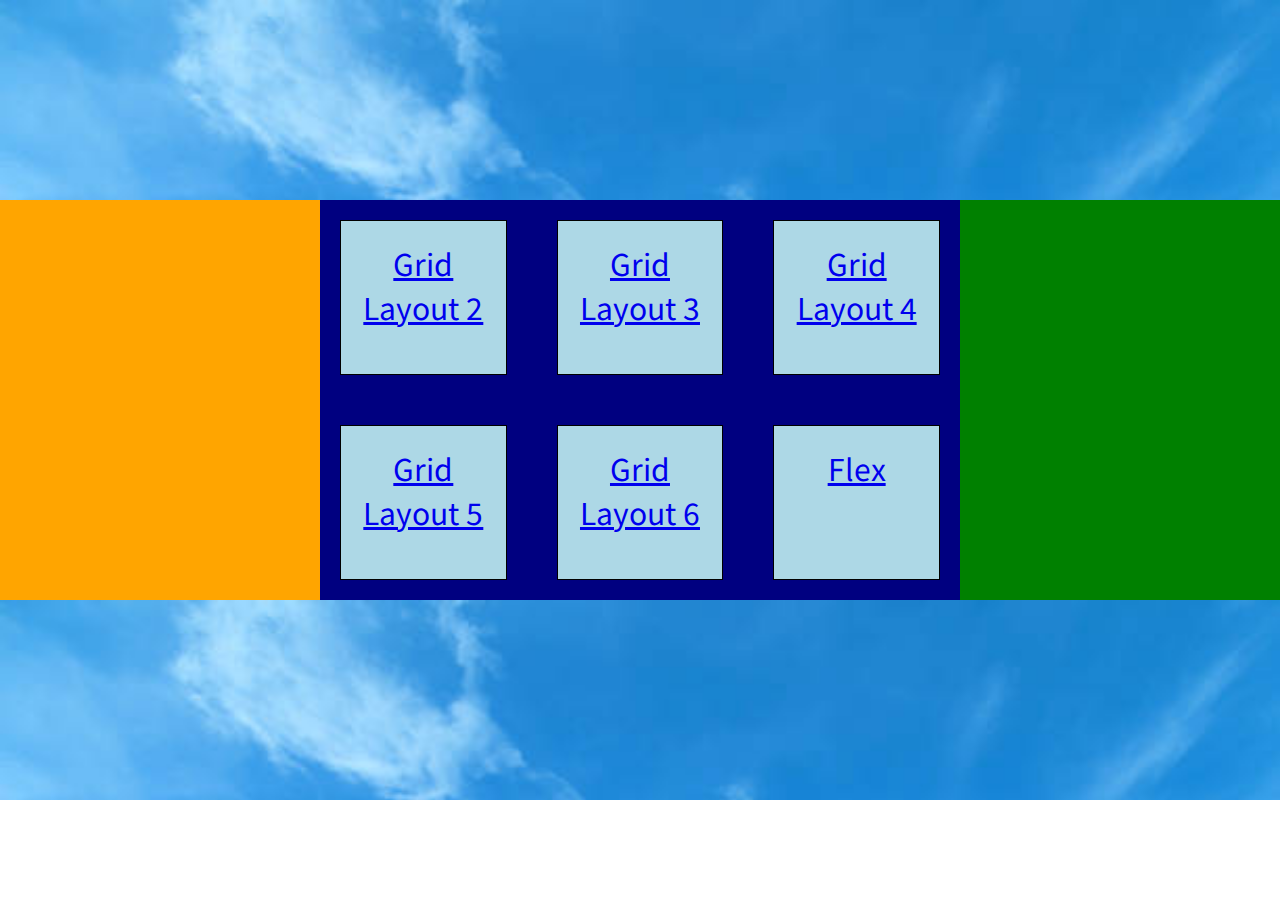
<file: gridLayout1.html>
<!DOCTYPE html>
<html lang="pt">

<head>
    <meta charset="utf-8">
    <link rel="stylesheet" href="estilos.css">
    <link rel="preconnect" href="https://fonts.googleapis.com">
    <link rel="preconnect" href="https://fonts.gstatic.com" crossorigin>
    <link href="https://fonts.googleapis.com/css2?family=Noto+Sans+JP:wght@100;300;400;500;700;900&display=swap" rel="stylesheet">

    <style>
        .item1 { 
            grid-area: header;
            width: 100%;
            background-image: url("images/sky.jpg");
            background-size: cover;
        }
        .item2 { 
            grid-area: nav;
            background-color: orange;
        }
        .item3 { 
            grid-area: main;
            display: grid;
            column-gap: 10px;
            row-gap: 10px;
            grid-template-columns: auto auto auto;
            background-color: navy;
        }
        .item4 { 
            grid-area: right;
            background-color: green;
        }
        .item5 { 
            grid-area: footer; 
            width: 100%;
            height: 100%;
            background-image: url("images/sky.jpg");
            background-size: cover;
        }

        .grid-container {
            display: grid;
            height: 800px;
            grid-template-columns: 1fr 2fr 1fr;
            grid-template-rows: 1fr 2fr 1fr;
            grid-template-areas:
            'header header header'
            'nav main right'
            'footer footer footer';
        } 

        .grid-item {
            background-color: lightblue;
            border: 1px solid black;
            padding: 20px;
            font-size: 30px;
            text-align: center;
            margin: 20px;
        }

    </style>
</head>

<body>
    <div class="grid-container">
        <div class="item1"></div>
        <div class="item2"></div>
        <div class="item3">
            <div class="grid-item"><a href="gridLayout2.html">Grid Layout 2</a></div>
            <div class="grid-item"><a href="gridLayout3.html">Grid Layout 3</a></div>
            <div class="grid-item"><a href="gridLayout4.html">Grid Layout 4</a></div>  
            <div class="grid-item"><a href="gridLayout5.html">Grid Layout 5</a></div>
            <div class="grid-item"><a href="gridLayout6.html">Grid Layout 6</a></div>
            <div class="grid-item"><a href="index.html">Flex</a></div> 
        </div>
        <div class="item4"></div>
        <div class="item5"></div>
    </div>

</body>
</html>
</file>
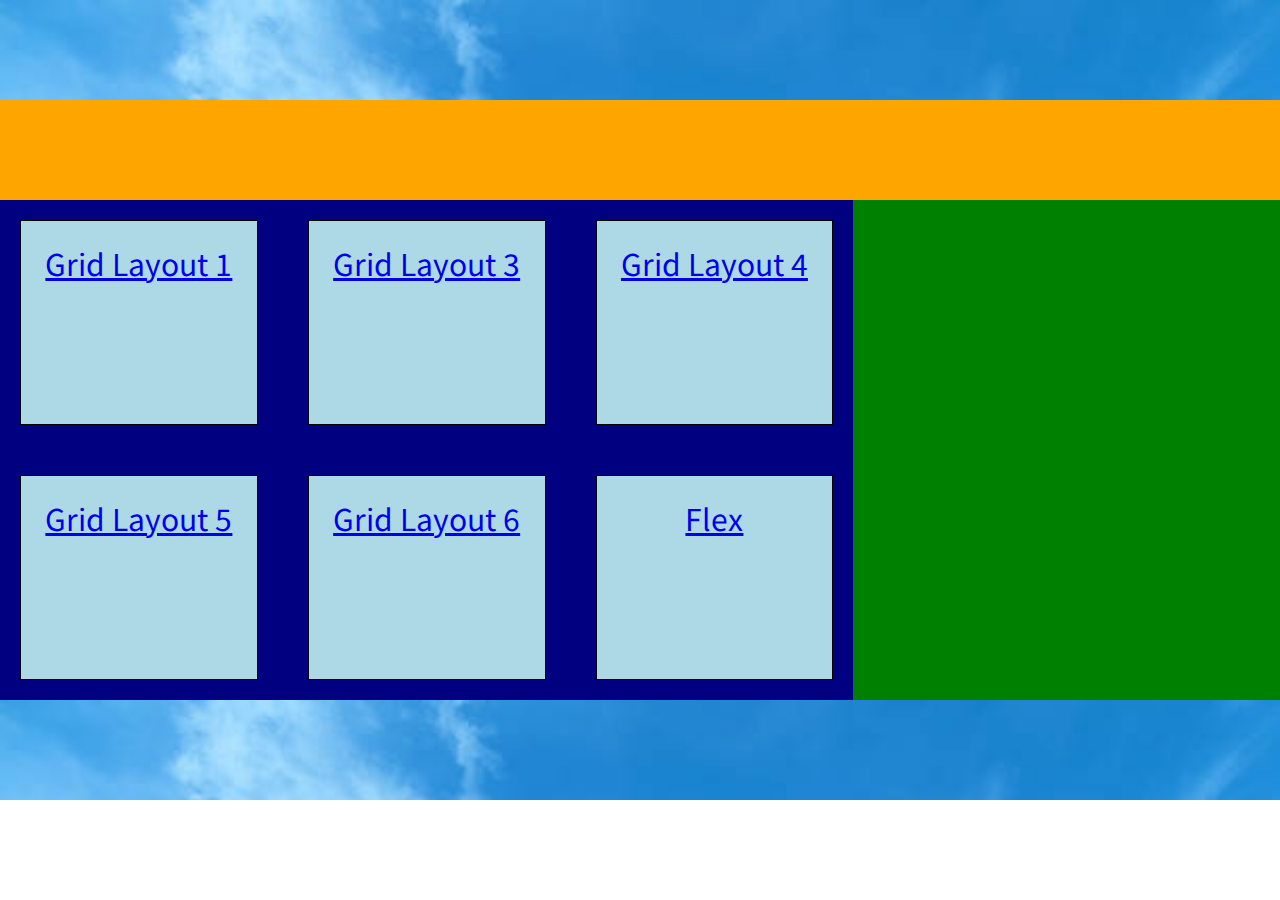
<file: gridLayout2.html>
<!DOCTYPE html>
<html lang="pt">

<head>
    <meta charset="utf-8">
    <link rel="stylesheet" href="estilos.css">
    <link rel="preconnect" href="https://fonts.googleapis.com">
    <link rel="preconnect" href="https://fonts.gstatic.com" crossorigin>
    <link href="https://fonts.googleapis.com/css2?family=Noto+Sans+JP:wght@100;300;400;500;700;900&display=swap" rel="stylesheet">

    <style>
        .item1 { 
            grid-area: header;
            width: 100%;
            background-image: url("images/sky.jpg");
            background-size: cover;
        }
        .item2 { 
            grid-area: nav;
            background-color: orange;
        }
        .item3 { 
            grid-area: main;
            display: grid;
            column-gap: 10px;
            row-gap: 10px;
            grid-template-columns: auto auto auto;
            background-color: navy;
        }
        .item4 { 
            grid-area: right;
            background-color: green;
        }
        .item5 { 
            grid-area: footer; 
            width: 100%;
            height: 100%;
            background-image: url("images/sky.jpg");
            background-size: cover;
        }

        .grid-container {
            display: grid;
            height: 800px;
            grid-template-columns: 1fr 1fr 1fr;
            grid-template-rows: 1fr 1fr 5fr 1fr;
            grid-template-areas:
            'header header header'
            'nav nav nav'
            'main main right'
            'footer footer footer';
        } 

        .grid-item {
            background-color: lightblue;
            border: 1px solid black;
            padding: 20px;
            font-size: 30px;
            text-align: center;
            margin: 20px;
        }

    </style>
</head>

<body>
    <div class="grid-container">
        <div class="item1"></div>
        <div class="item2"></div>
        <div class="item3">
            <div class="grid-item"><a href="gridLayout1.html">Grid Layout 1</a></div>
            <div class="grid-item"><a href="gridLayout3.html">Grid Layout 3</a></div>
            <div class="grid-item"><a href="gridLayout4.html">Grid Layout 4</a></div>  
            <div class="grid-item"><a href="gridLayout5.html">Grid Layout 5</a></div>
            <div class="grid-item"><a href="gridLayout6.html">Grid Layout 6</a></div>
            <div class="grid-item"><a href="index.html">Flex</a></div> 
        </div>
        <div class="item4"></div>
        <div class="item5"></div>
    </div>

</body>
</html>
</file>
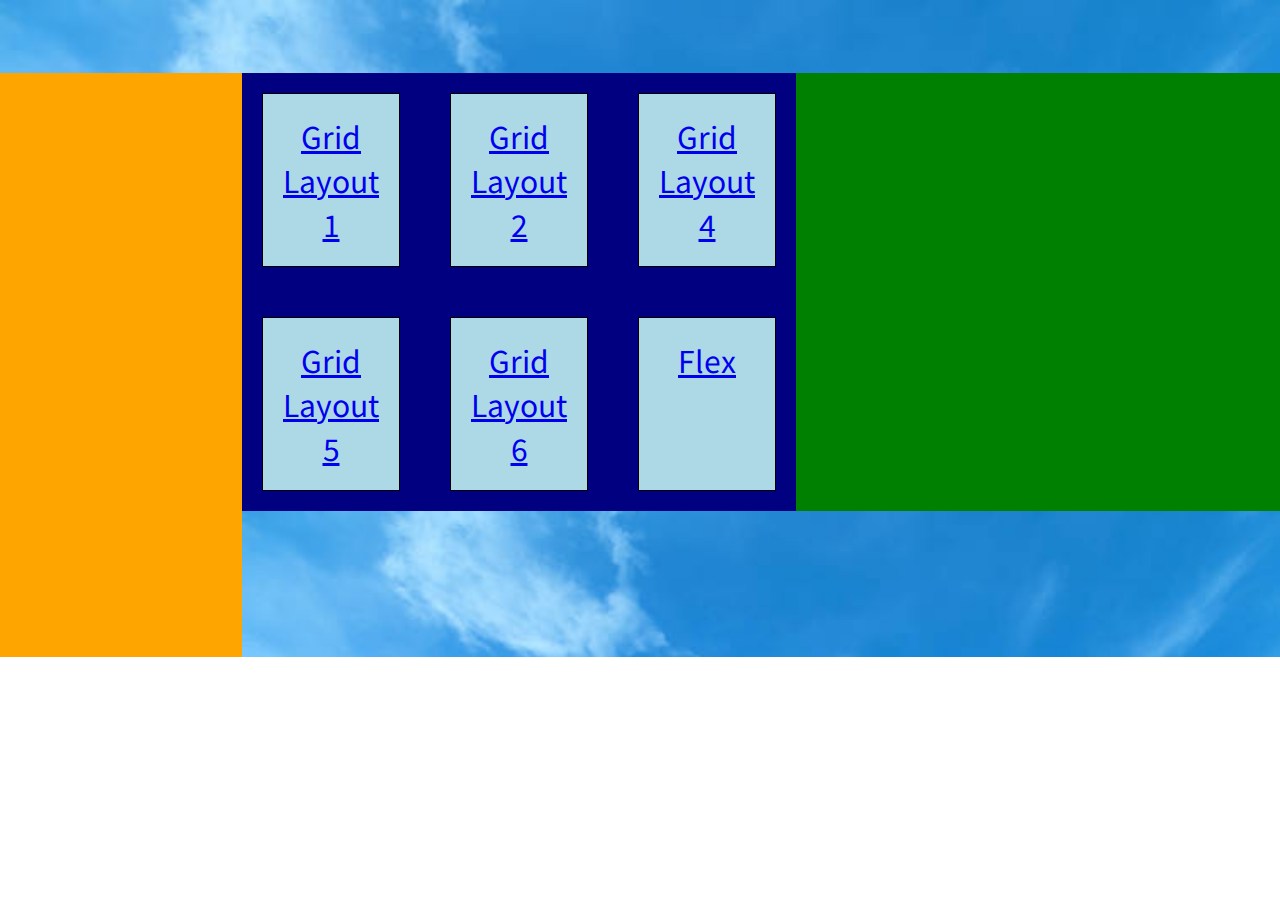
<file: gridLayout3.html>
<!DOCTYPE html>
<html lang="pt">

<head>
    <meta charset="utf-8">
    <link rel="stylesheet" href="estilos.css">
    <link rel="preconnect" href="https://fonts.googleapis.com">
    <link rel="preconnect" href="https://fonts.gstatic.com" crossorigin>
    <link href="https://fonts.googleapis.com/css2?family=Noto+Sans+JP:wght@100;300;400;500;700;900&display=swap" rel="stylesheet">

    <style>
        .item1 { 
            grid-area: header;
            width: 100%;
            background-image: url("images/sky.jpg");
            background-size: cover;
        }
        .item2 { 
            grid-area: nav;
            background-color: orange;
        }
        .item3 { 
            grid-area: main;
            display: grid;
            column-gap: 10px;
            row-gap: 10px;
            grid-template-columns: auto auto auto;
            background-color: navy;
        }
        .item4 { 
            grid-area: right;
            background-color: green;
        }
        .item5 { 
            grid-area: footer; 
            width: 100%;
            height: 100%;
            background-image: url("images/sky.jpg");
            background-size: cover;
        }

        .grid-container {
            display: grid;
            grid-template-columns: repeat(4, 1fr);
            grid-template-rows: 0.5fr 1fr 2fr 1fr;
            grid-template-areas:
                "header header header header"
                "nav main right right"
                "nav main right right"
                "nav footer footer footer";
        }  

        .grid-item {
            background-color: lightblue;
            border: 1px solid black;
            padding: 20px;
            font-size: 30px;
            text-align: center;
            margin: 20px;
        }

    </style>
</head>

<body>
    <div class="grid-container">
        <div class="item1"></div>
        <div class="item2"></div>
        <div class="item3">
            <div class="grid-item"><a href="gridLayout1.html">Grid Layout 1</a></div>
            <div class="grid-item"><a href="gridLayout2.html">Grid Layout 2</a></div>
            <div class="grid-item"><a href="gridLayout4.html">Grid Layout 4</a></div>  
            <div class="grid-item"><a href="gridLayout5.html">Grid Layout 5</a></div>
            <div class="grid-item"><a href="gridLayout6.html">Grid Layout 6</a></div>
            <div class="grid-item"><a href="index.html">Flex</a></div>
        </div>
        <div class="item4"></div>
        <div class="item5"></div>
    </div>

</body>
</html>
</file>
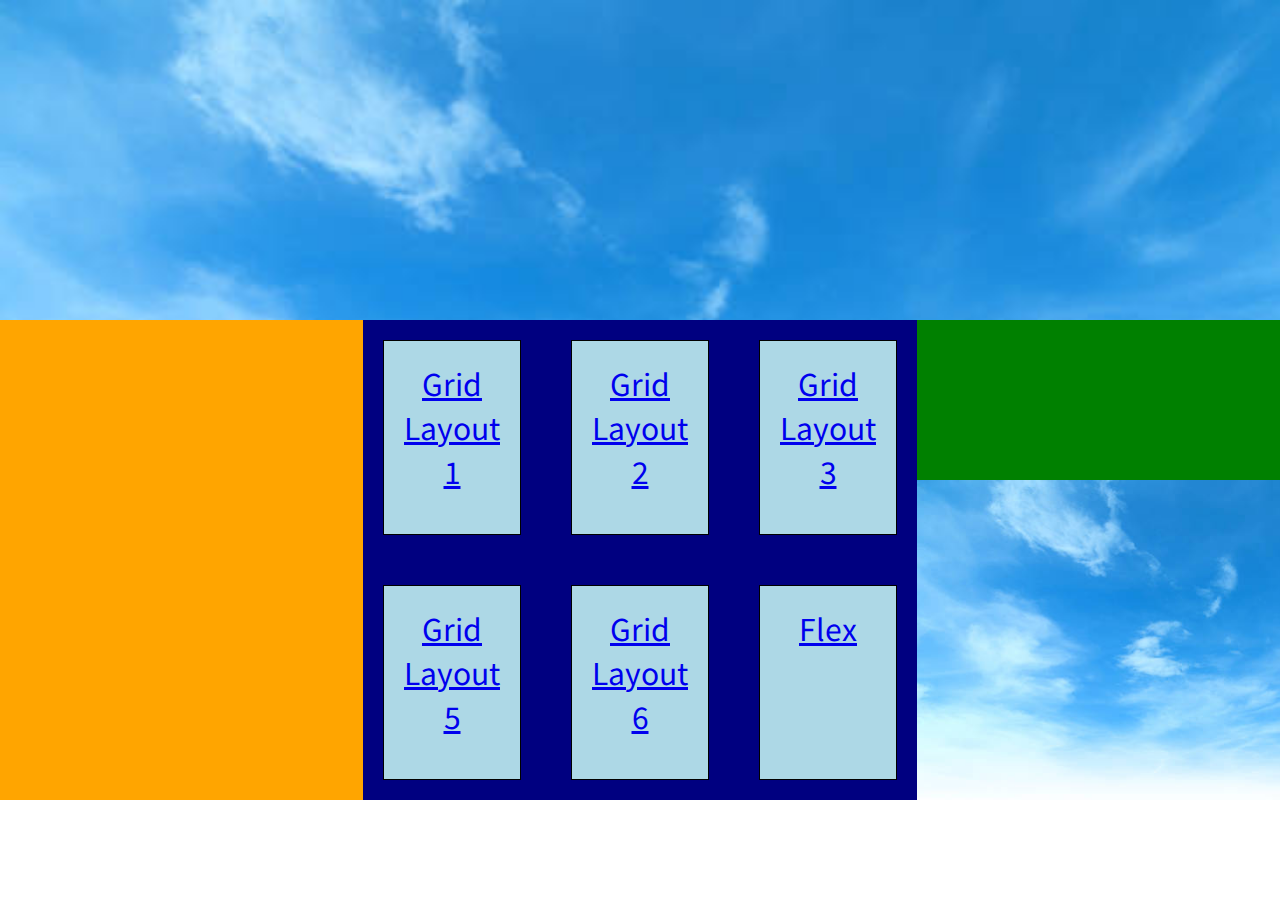
<file: gridLayout4.html>
<!DOCTYPE html>
<html lang="pt">

<head>
    <meta charset="utf-8">
    <link rel="stylesheet" href="estilos.css">
    <link rel="preconnect" href="https://fonts.googleapis.com">
    <link rel="preconnect" href="https://fonts.gstatic.com" crossorigin>
    <link href="https://fonts.googleapis.com/css2?family=Noto+Sans+JP:wght@100;300;400;500;700;900&display=swap" rel="stylesheet">

    <style>
        .item1 { 
            grid-area: header;
            width: 100%;
            background-image: url("images/sky.jpg");
            background-size: cover;
        }
        .item2 { 
            grid-area: nav;
            background-color: orange;
        }
        .item3 { 
            grid-area: main;
            display: grid;
            column-gap: 10px;
            row-gap: 10px;
            grid-template-columns: auto auto auto;
            background-color: navy;
        }
        .item4 { 
            grid-area: right;
            background-color: green;
        }
        .item5 { 
            grid-area: footer; 
            width: 100%;
            height: 100%;
            background-image: url("images/sky.jpg");
            background-size: cover;
        }

        .grid-container {
            display: grid;
            height: 800px;
            grid-template-columns: 1fr 0.5fr 1fr;
            grid-template-rows: 1fr 0.5fr 1fr;
            grid-template-areas:
            'header header header'
            'nav main right'
            'nav main footer';
        } 

        .grid-item {
            background-color: lightblue;
            border: 1px solid black;
            padding: 20px;
            font-size: 30px;
            text-align: center;
            margin: 20px;
        }

    </style>
</head>

<body>
    <div class="grid-container">
        <div class="item1"></div>
        <div class="item2"></div>
        <div class="item3">
            <div class="grid-item"><a href="gridLayout1.html">Grid Layout 1</a></div>
            <div class="grid-item"><a href="gridLayout2.html">Grid Layout 2</a></div>
            <div class="grid-item"><a href="gridLayout3.html">Grid Layout 3</a></div>  
            <div class="grid-item"><a href="gridLayout5.html">Grid Layout 5</a></div>
            <div class="grid-item"><a href="gridLayout6.html">Grid Layout 6</a></div>
            <div class="grid-item"><a href="index.html">Flex</a></div> 
        </div>
        <div class="item4"></div>
        <div class="item5"></div>
    </div>

</body>
</html>
</file>
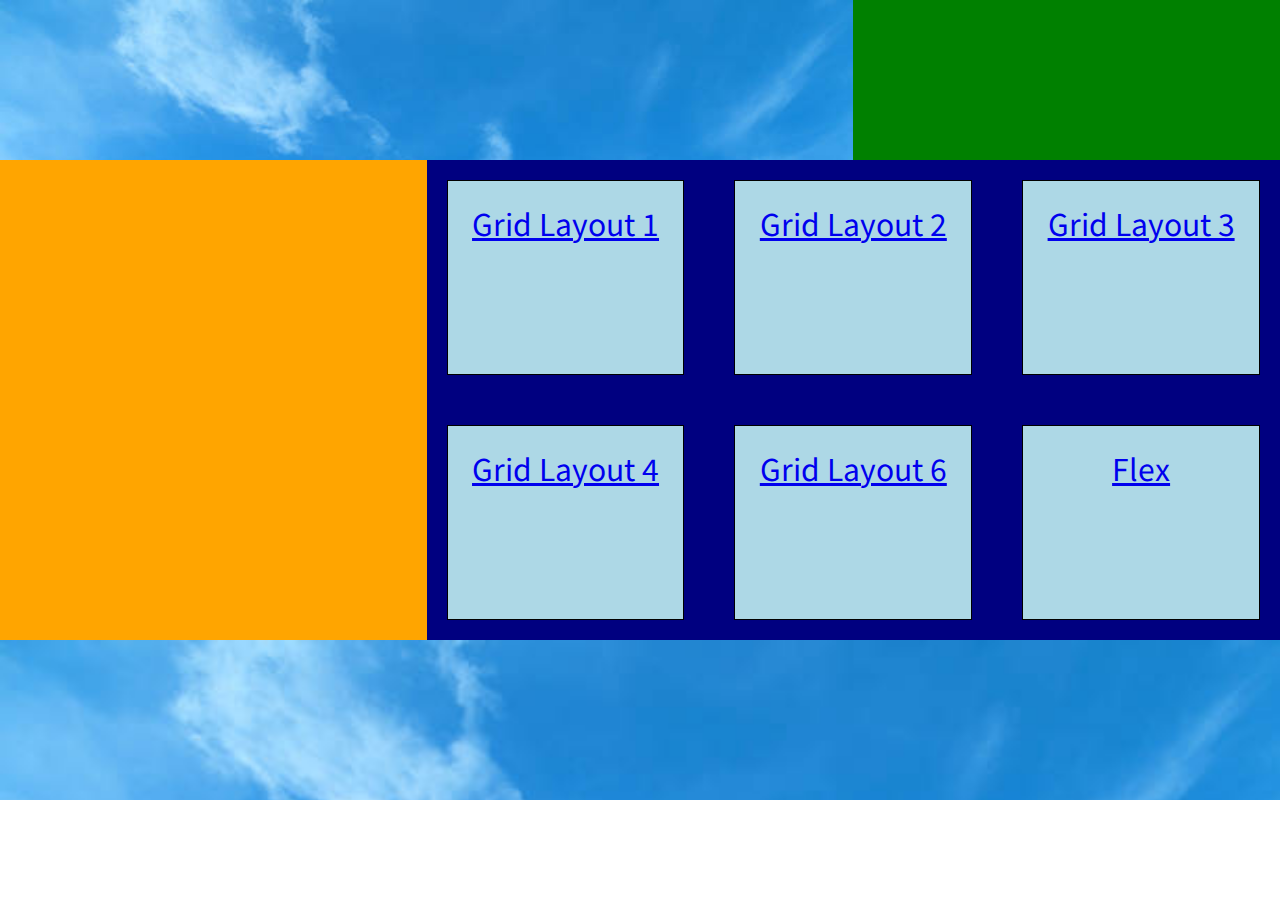
<file: gridLayout5.html>
<!DOCTYPE html>
<html lang="pt">

<head>
    <meta charset="utf-8">
    <link rel="stylesheet" href="estilos.css">
    <link rel="preconnect" href="https://fonts.googleapis.com">
    <link rel="preconnect" href="https://fonts.gstatic.com" crossorigin>
    <link href="https://fonts.googleapis.com/css2?family=Noto+Sans+JP:wght@100;300;400;500;700;900&display=swap" rel="stylesheet">

    <style>
        .item1 { 
            grid-area: header;
            width: 100%;
            background-image: url("images/sky.jpg");
            background-size: cover;
        }
        .item2 { 
            grid-area: nav;
            background-color: orange;
        }
        .item3 { 
            grid-area: main;
            display: grid;
            column-gap: 10px;
            row-gap: 10px;
            grid-template-columns: auto auto auto;
            background-color: navy;
        }
        .item4 { 
            grid-area: right;
            background-color: green;
        }
        .item5 { 
            grid-area: footer; 
            width: 100%;
            height: 100%;
            background-image: url("images/sky.jpg");
            background-size: cover;
        }

        .grid-container {
            display: grid;
            height: 800px;
            grid-template-columns: 1fr 1fr 1fr;
            grid-template-rows: 1fr 3fr 1fr;
            grid-template-areas:
            'header header right'
            'nav main main'
            'footer footer footer';
        } 

        .grid-item {
            background-color: lightblue;
            border: 1px solid black;
            padding: 20px;
            font-size: 30px;
            text-align: center;
            margin: 20px;
        }

    </style>
</head>

<body>
    <div class="grid-container">
        <div class="item1"></div>
        <div class="item2"></div>
        <div class="item3">
            <div class="grid-item"><a href="gridLayout1.html">Grid Layout 1</a></div>
            <div class="grid-item"><a href="gridLayout2.html">Grid Layout 2</a></div>
            <div class="grid-item"><a href="gridLayout3.html">Grid Layout 3</a></div>  
            <div class="grid-item"><a href="gridLayout4.html">Grid Layout 4</a></div>
            <div class="grid-item"><a href="gridLayout6.html">Grid Layout 6</a></div>
            <div class="grid-item"><a href="index.html">Flex</a></div> 
        </div>
        <div class="item4"></div>
        <div class="item5"></div>
    </div>

</body>
</html>
</file>
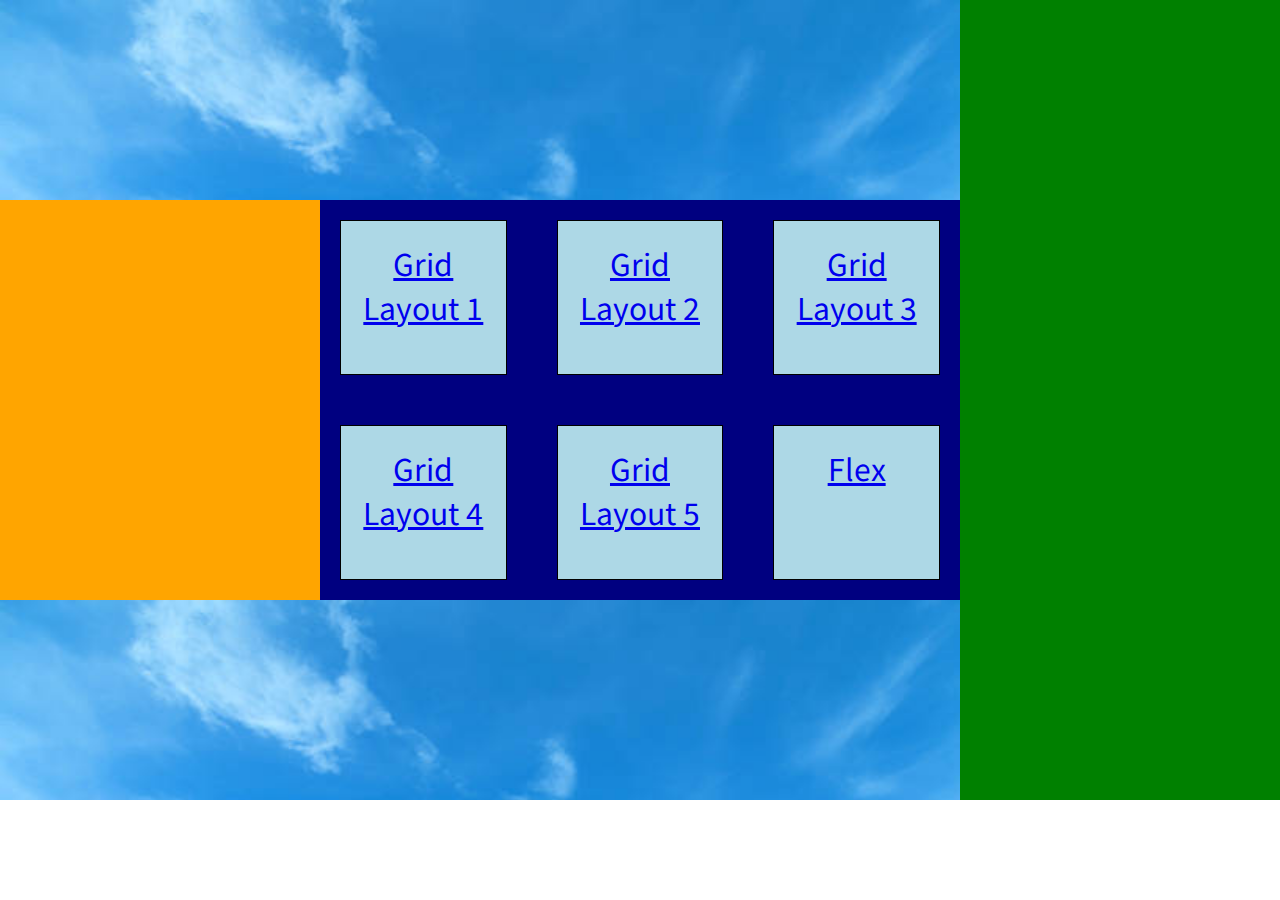
<file: gridLayout6.html>
<!DOCTYPE html>
<html lang="pt">

<head>
    <meta charset="utf-8">
    <link rel="stylesheet" href="estilos.css">
    <link rel="preconnect" href="https://fonts.googleapis.com">
    <link rel="preconnect" href="https://fonts.gstatic.com" crossorigin>
    <link href="https://fonts.googleapis.com/css2?family=Noto+Sans+JP:wght@100;300;400;500;700;900&display=swap" rel="stylesheet">

    <style>
        .item1 { 
            grid-area: header;
            width: 100%;
            background-image: url("images/sky.jpg");
            background-size: cover;
        }
        .item2 { 
            grid-area: nav;
            background-color: orange;
        }
        .item3 { 
            grid-area: main;
            display: grid;
            column-gap: 10px;
            row-gap: 10px;
            grid-template-columns: auto auto auto;
            background-color: navy;
        }
        .item4 { 
            grid-area: article;
            background-color: green;
        }
        .item5 { 
            grid-area: footer; 
            width: 100%;
            height: 100%;
            background-image: url("images/sky.jpg");
            background-size: cover;
        }

        .grid-container {
            display: grid;
            height: 800px;
            grid-template-columns: 1fr 2fr 1fr;
            grid-template-rows: 1fr 2fr 1fr;
            grid-template-areas:
            'header header article'
            'nav main article'
            'footer footer article';
        } 

        .grid-item {
            background-color: lightblue;
            border: 1px solid black;
            padding: 20px;
            font-size: 30px;
            text-align: center;
            margin: 20px;
        }
    </style>
</head>

<body>
    <div class="grid-container">
        <div class="item1"></div>
        <div class="item2"></div>
        <div class="item3">
            <div class="grid-item"><a href="gridLayout1.html">Grid Layout 1</a></div>
            <div class="grid-item"><a href="gridLayout2.html">Grid Layout 2</a></div>
            <div class="grid-item"><a href="gridLayout3.html">Grid Layout 3</a></div>  
            <div class="grid-item"><a href="gridLayout4.html">Grid Layout 4</a></div>
            <div class="grid-item"><a href="gridLayout5.html">Grid Layout 5</a></div>
            <div class="grid-item"><a href="index.html">Flex</a></div>  
        </div>
        <div class="item4"></div>
        <div class="item5"></div>
    </div>

</body>
</html>
</file>
<file: estilos.css>
* {font-family: 'Noto Sans JP', sans-serif;}

* {box-sizing: border-box; padding: 0; margin: 0;}

.flex-container {
    display: flex;
    justify-content: center;
    align-items: center;
    height: 50vh;
    width: 100vw;
    background-color: dodgerblue;
    font-size: 2rem;
}

.pos-relative {
    position: relative;
}

.pos-absolute {
    position: absolute;
    top: 20px; left: 10px;
    font-size: 2rem;
    color: pink;
}

.pos-relative img {
    width: 100%;
}

.capitais {
    display: flex;
    flex-flow: row wrap;
    justify-content: space-around;
    align-items: space-around;
    background-color: lightblue;
    padding: 50px
}

.capitais div {
    display: flex;
    justify-content: space-around;
    /* display: inline-block; */
    border-radius: 20px;
    box-shadow: 5px 5px 15px #888;
    margin: 10px 0 10px 0;
}

.capitais div img {
    border-radius: 20px 0 0 20px;
    /* height: 100%; */
    margin-left: 10px;
}

.capitais div div:nth-child(2) {
    margin-right: 10px;
}

.capitais div div:last-child {
    width: 150px;
    background-color: white;
    padding: 20px;
    border-radius: 0 20px 20px 0;
    display: flex;
    justify-content: center;
    align-items: center;
}

.wrapper {
    position: relative;
}

.wrapper img {
    clip: rect(0px,60px,200px,0px);
    border-radius: 20px 20px 20px 20px;
    width: 300px;
    height: 200px;
}

.wrapper div p {
    position: absolute;
    bottom: 5px;
    left: 15px;
    color: white;
}

.wrapper div:hover {
    display: none;
}

.foot {
    position: absolute;
    z-index: 0;
    top: 50px;
    left: 20px;
}

.car {
    position: absolute;
    z-index: 1;
    top: 120px;
    left: 120px;
}

.train {
    border-radius: ;
    position: absolute;
    z-index: 2;
    top: 220px;
    left: 220px;
}

.plane {
    position: absolute;
    z-index: 3;
    top: 320px;
    left: 320px;
}

header {
    display: flex;
    justify-content: space-between;
    background-color: lightblue;
    color: black;
}

header a {
    padding: 20px;
    text-decoration: none;
    color: black;
}

header a:hover {
    font-weight: bold;
    color: blue;
}
</file>
